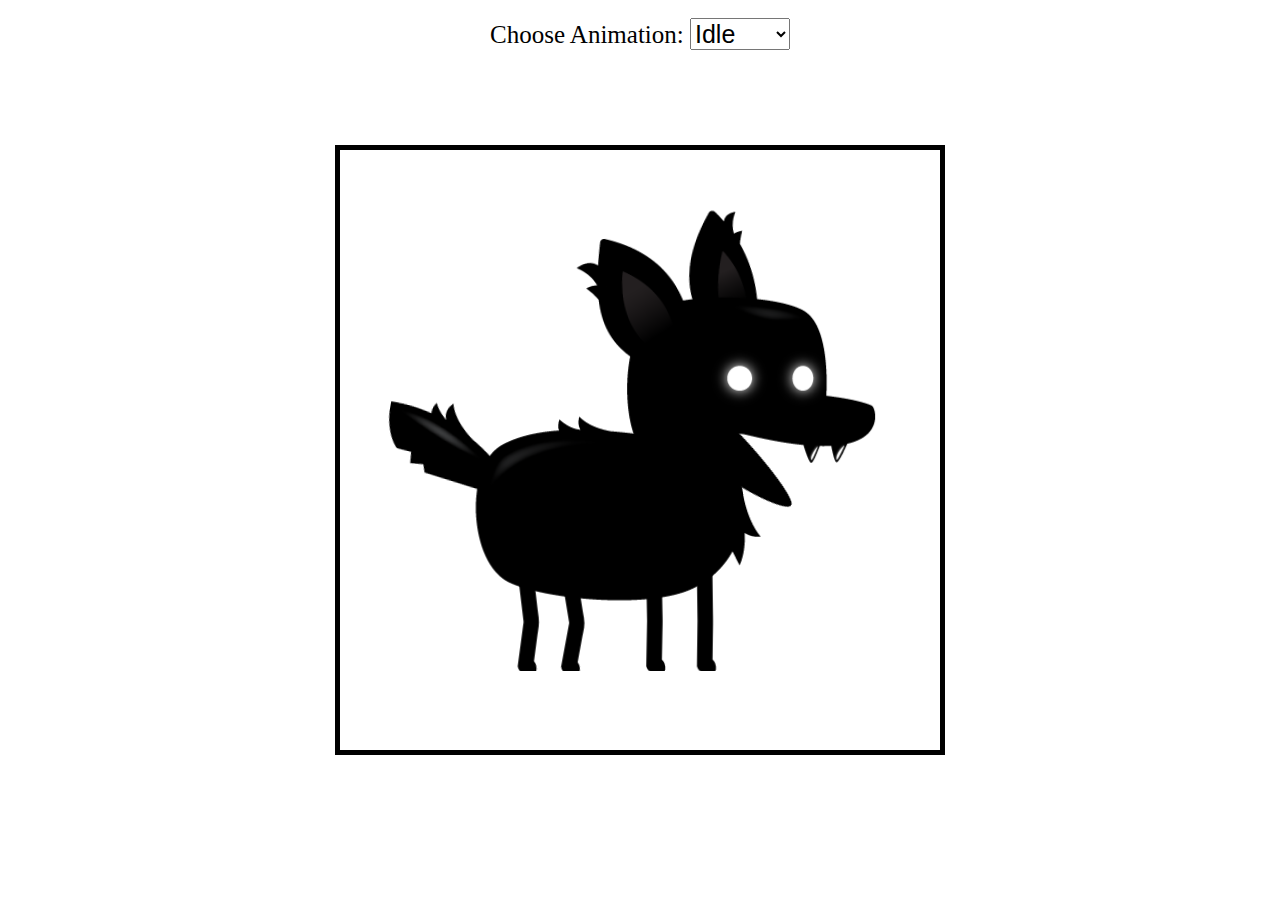
<file: 01/index.html>
<!DOCTYPE html>
<html lang="en">
<head>
    <meta charset="utf-8">
    <meta http-equiv="X-UA-Compatible" content="IE=edge">
    <meta name="viewpoint" content="width=device-width, initial-scale=1.0">
    <title>Sprite Animation</title>
    <link rel="stylesheet" href="style.css">
</head>
<body>
    <canvas id="canvas1"></canvas>
    <div class="controls">
        <label for="animations">Choose Animation:</label>
        <select name="animations" id="animations">
            <option value="idle">Idle</option>
            <option value="jump">Jump</option>
            <option value="fall">Fall</option>
            <option value="run">Run</option>
            <option value="dizzy">Dizzy</option>
            <option value="sit">Sit</option>
            <option value="roll">Roll</option>
            <option value="bite">Bite</option>
            <option value="ko">KO</option>
            <option value="getHit">Get Hit</option>
        </select>
    </div>
    <script src="script.js"></script>
</body>
</html>
</file>
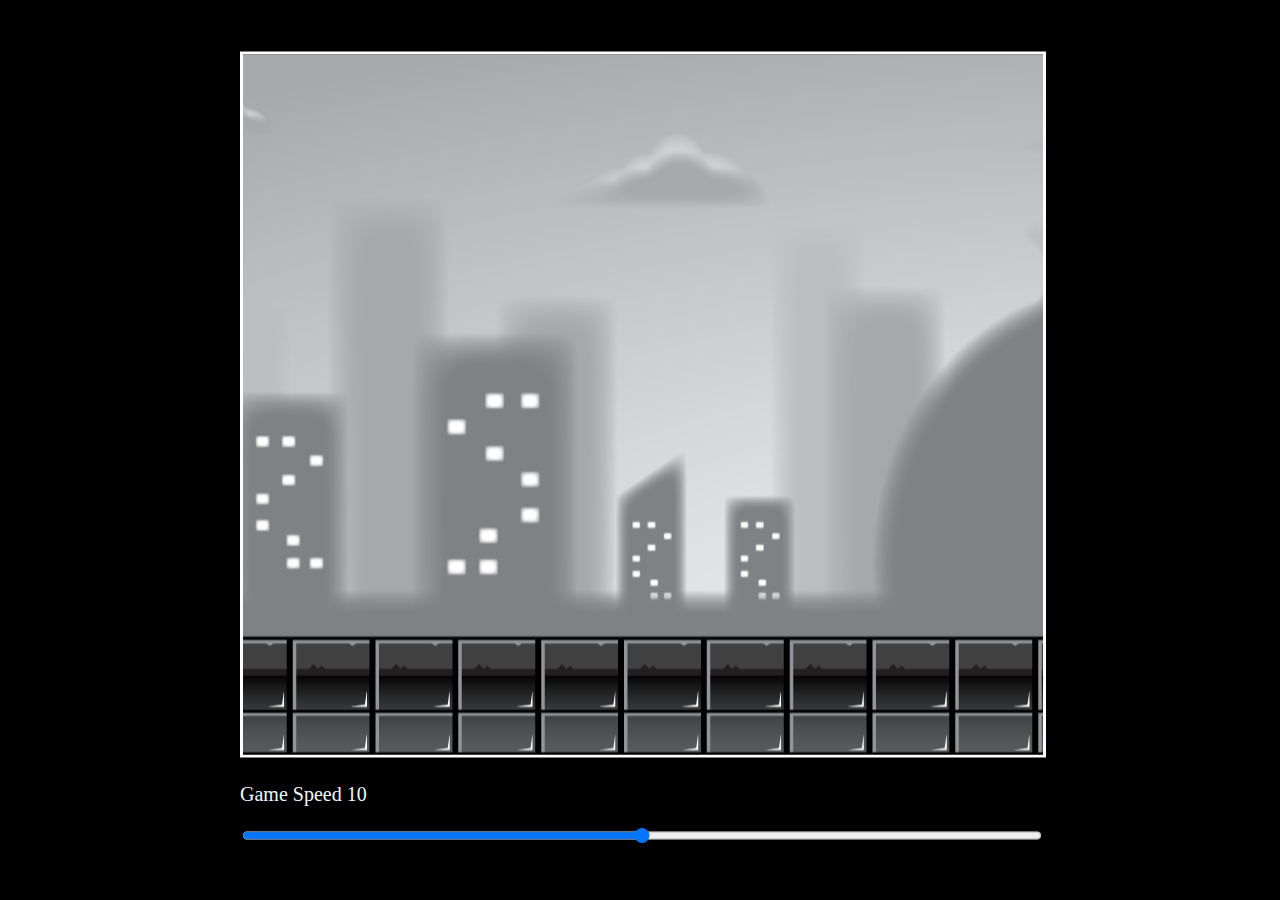
<file: 02/index.html>
<!DOCTYPE html>
<html lang="en">
<head>
    <meta charset="utf-8">
    <meta http-equiv="X-UA-Compatible" content="IE=edge">
    <meta name="viewpoint" content="width=device-width, initial-scale=1.0">
    <title>Sprite Animation</title>
    <link rel="stylesheet" href="style.css">
</head>
<body>
    <div id="container">
        <canvas id="canvas1"></canvas>
        <p>Game Speed <span id="showGameSpeed"></span></p>
        <input type="range" min="0" max="20" value="5" class="slider" id="slider">
    </div>
    <script src="script.js"></script>
</body>
</html>
</file>
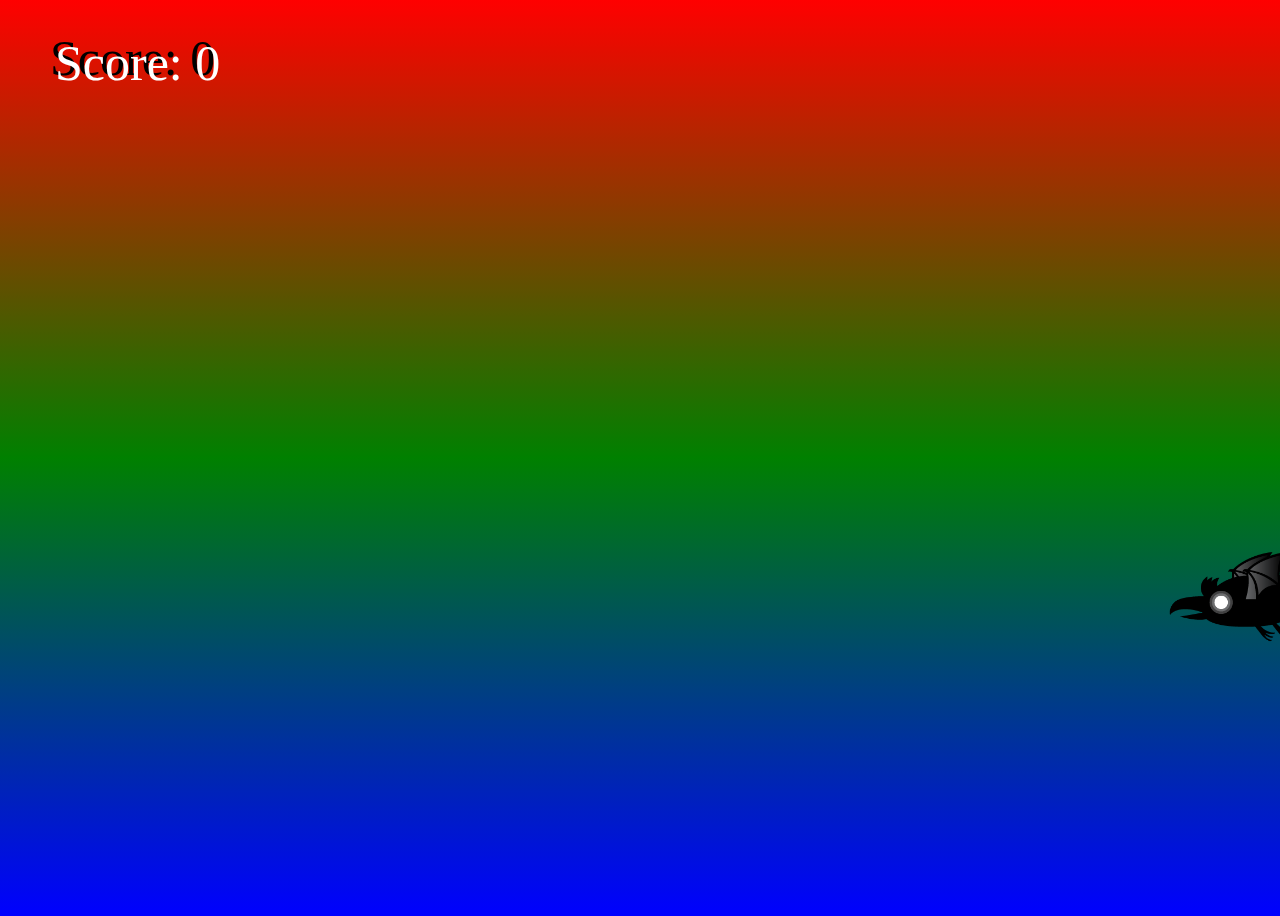
<file: 05/index.html>
<!DOCTYPE html>
<html lang="en">
<head>
    <meta charset="utf-8">
    <meta http-equiv="X-UA-Compatible" content="IE=edge">
    <meta name="viewpoint" content="width=device-width, initial-scale=1.0">
    <title>Shoot Game</title>
    <link rel="stylesheet" href="style.css">
</head>
<body>
    <canvas id="collisionCanvas"></canvas>
    <canvas id="canvas1"></canvas>
    
    <script src="script.js"></script>
</body>
</html>
</file>
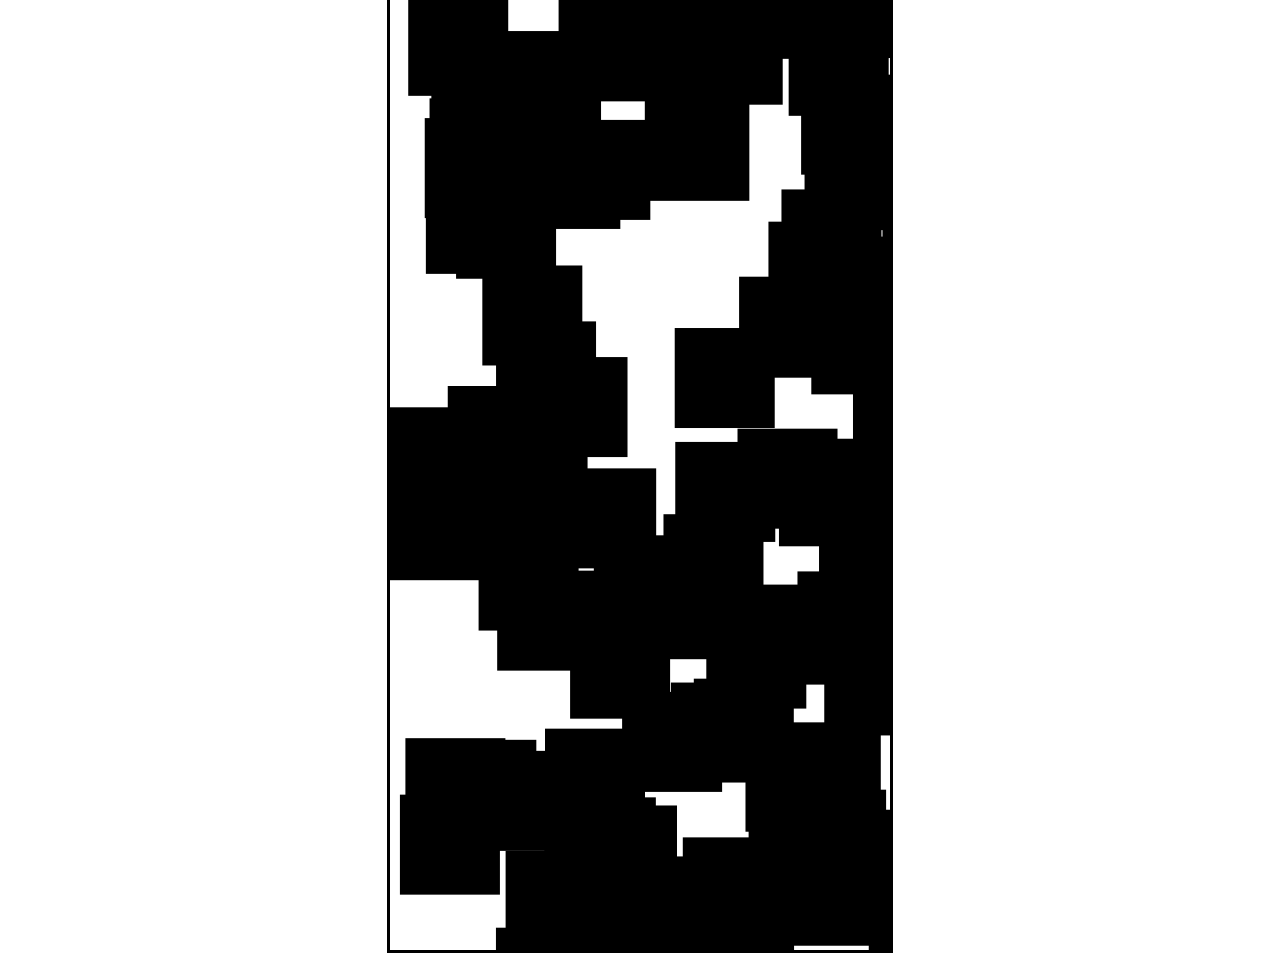
<file: 03/3.1/index.html>
<!DOCTYPE html>
<html lang="en">
<head>
    <meta charset="utf-8">
    <meta http-equiv="X-UA-Compatible" content="IE=edge">
    <meta name="viewpoint" content="width=device-width, initial-scale=1.0">
    <title>Enemy Pattern</title>
    <link rel="stylesheet" href="style.css">
</head>
<body>
    <canvas id="canvas1"></canvas>
    <script src="script.js"></script>
</body>
</html>
</file>
<file: 01/style.css>
#canvas1 {
    border: 5px solid black;
    position: absolute;
    top: 50%;
    left: 50%;
    transform: translate(-50%, -50%);
    width: 600px;
    height: 600px;
}

.controls {
    position: absolute;
    top: 2%;
    left: 50%;
    transform: translate(-50%, 0);
}

.controls, select, option {
    font-size: 25px;
}
</file>
<file: 02/style.css>
body {
    background-color: black;
}

#container {
    position: absolute;
    width: 800px;
    transform: translate(-50%, -50%);
    top: 50%;
    left: 50%;
    /* border: 3px solid white; */
    font-size: 20px;
}

#canvas1 {
    position: relative;
    border: 3px solid white;
    width: 800px;
    height: 700px;
    /* visibility: hidden; */
}

#slider {
    width: 100%;
}

p {
    color: aliceblue;
}
</file>
<file: 05/style.css>
body {
    background: linear-gradient(to bottom, red, green, blue);
    width: 100vw;
    height: 100vh;
    overflow: hidden;
}
#canvas1 {
    /* border: 5px solid black; */
    position: absolute;
    top: 0%;
    left: 0%;
    width: 100%;
    height: 100%;
}

#collisionCanvas {
    /* border: 5px solid black; */
    position: absolute;
    top: 0%;
    left: 0%;
    width: 100%;
    height: 100%;
    opacity: 0;
}
</file>
<file: 03/3.1/style.css>
#canvas1 {
    border: 3px solid black;
    position: absolute;
    top: 50%;
    left: 50%;
    transform: translate(-50%, -50%);
    width: 500px;
    height: 1000px;
}
</file>
